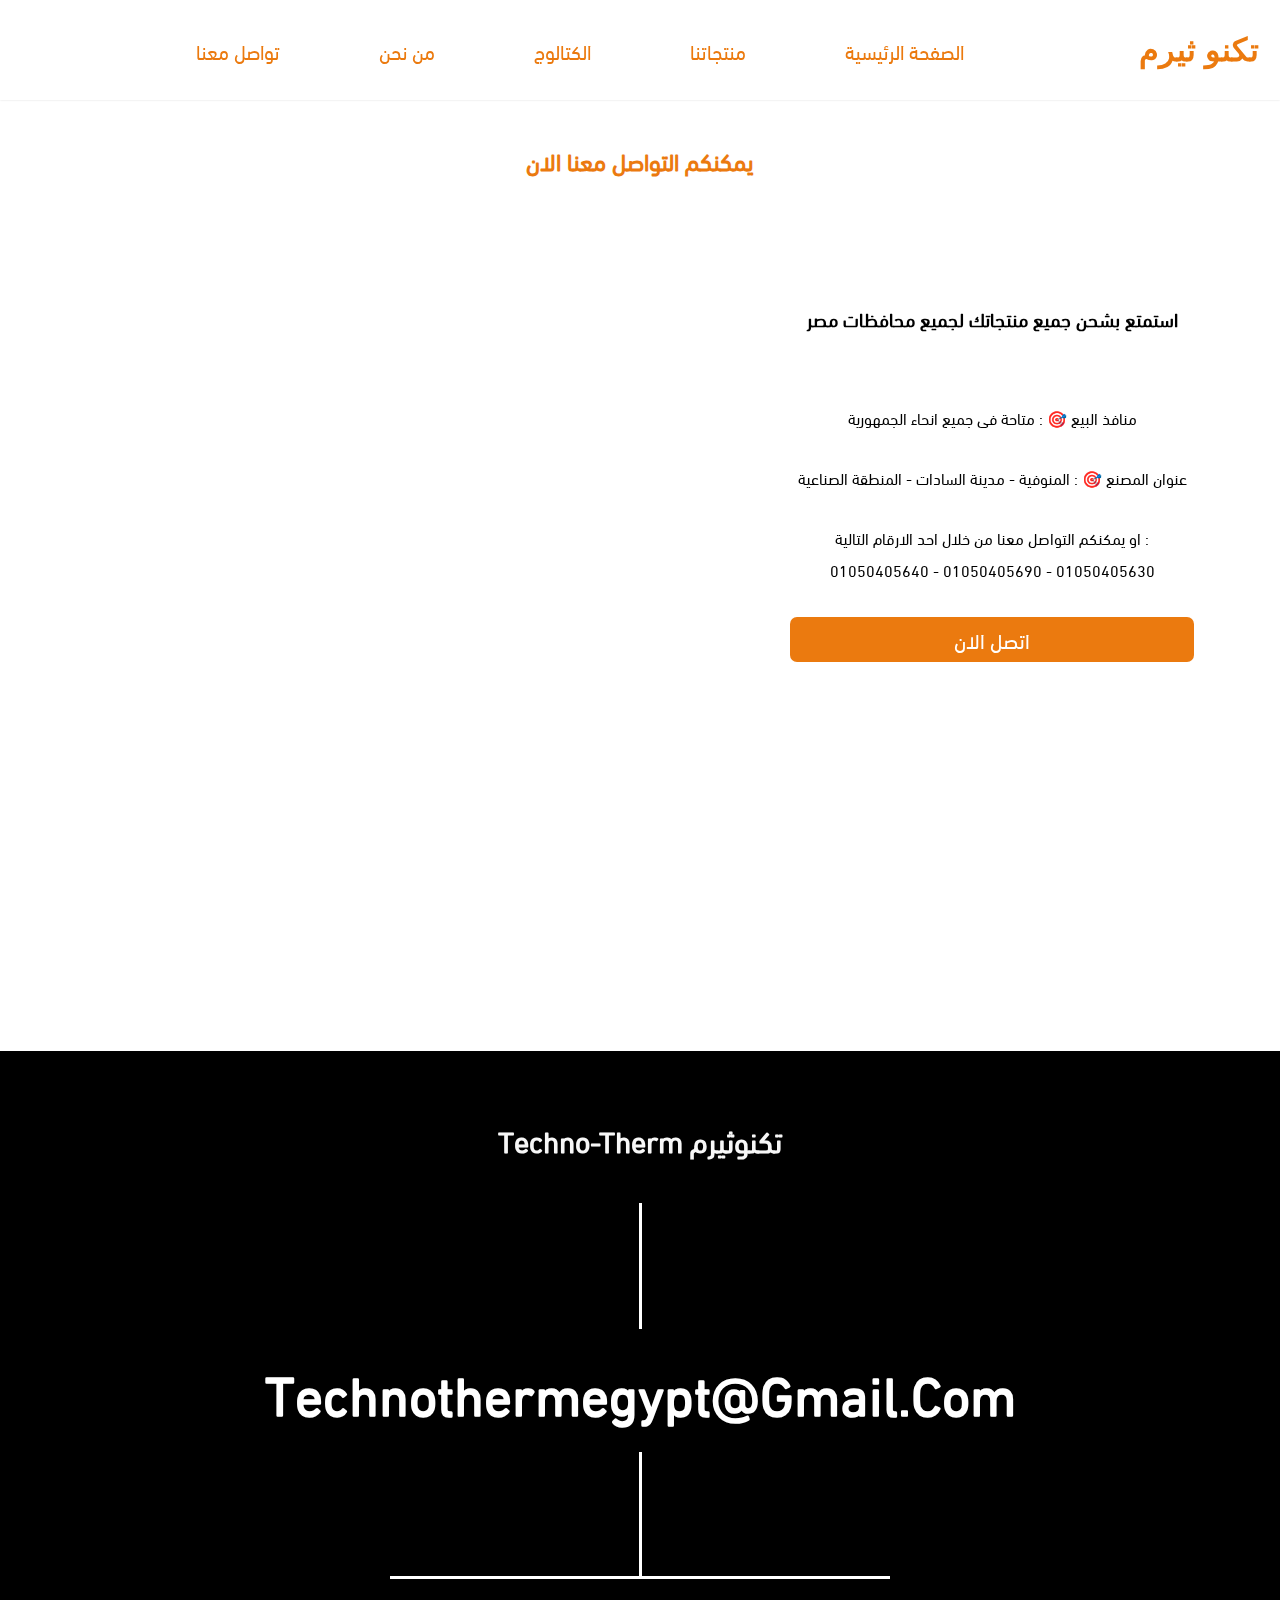
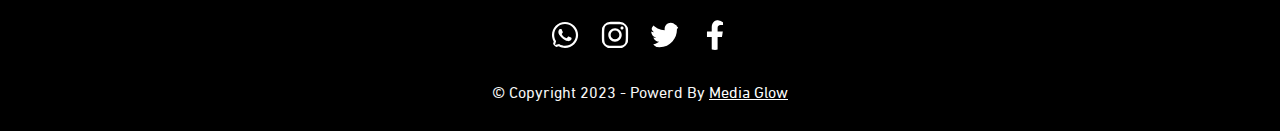
<file: contact-us.html>
<!DOCTYPE html>
<html lang="en">

<head>
    <meta charset="UTF-8">
    <meta name="viewport" content="width=device-width, initial-scale=1.0">
    <title>contact us</title>
    <link rel="stylesheet" href="./css/navbar.css">
    <link rel="stylesheet" href="./css/footer.css">
    <link rel="stylesheet" href="./css/contact-us.css">
</head>

<body>
    <nav class="navbar">
        <h1 class="logo"><a href="./index.html">تكنو ثيرم</a></h1>
        <ul class="nav-links">
            <li class="link"><a href="./index.html">الصفحة الرئيسية </a></li>
            <li class="link"><a href="./products.html">منتجاتنا </a></li>
            <li class="link"><a href="./techno.pdf"> الكتالوج </a></li>
            <li class="link"><a href="./about.html">من نحن</a></li>
            <li class="link"><a href="./contact-us.html">تواصل معنا</a></li>
        </ul>
        <div class="navbar-toggler" role="navbar icon">
            <div class="pipe"></div>
            <div class="pipe"></div>
            <div class="pipe"></div>
        </div>
    </nav>
    <!-- start contact-us -->
    <section>
        <h2 class="contact-header" id="location">يمكنكم التواصل معنا الان </h2>
        <div class="contact-us">
            <div class="location">
                <iframe
                    src="https://www.google.com/maps/embed?pb=!1m17!1m12!1m3!1d3440.2212056176613!2d30.60329151512423!3d30.429830581743737!2m3!1f0!2f0!3f0!3m2!1i1024!2i768!4f13.1!3m2!1m1!2zMzDCsDI1JzQ3LjQiTiAzMMKwMzYnMTkuNyJF!5e0!3m2!1sen!2seg!4v1690735361457!5m2!1sen!2seg"
                    width="600" height="450" style="border:0;" allowfullscreen="" loading="lazy"
                    referrerpolicy="no-referrer-when-downgrade"></iframe>
            </div>
            <div class="contact-details">
                <h4>استمتع بشحن جميع منتجاتك لجميع محافظات مصر</h4>
                <p>منافذ البيع 🎯 : متاحة فى جميع انحاء الجمهورية
                </p>
                <p class="address">
                    عنوان المصنع 🎯 : المنوفية - مدينة السادات - المنطقة الصناعية
                </p>
                <p>او يمكنكم التواصل معنا من خلال احد الارقام التالية : <br>
                    01050405640 - 01050405690 - 01050405630

                </p>
                <a href="tel:+201050405640 " class="contact-link"> اتصل الان </a>

                <!-- <div class="social">
                        <a href="https://www.facebook.com/technothermofficial" class="contact-link facebook">
                            facebook</a>
                        <a href="https://www.instagram.com/technotherm/" class="contact-link instagram"> instagram</a>
                        <a href="https://www.twitter.com/technothermEG" class="contact-link twitter"> twitter </a>
                    </div> -->
            </div>
        </div>
    </section>
    <!-- end contact us -->
    <!-- start footer section -->
    <footer>
        <div class="footer-container">
            <div class="footer-logo-container">
                <h4> تكنوثيرم techno-therm</h4>

            </div>
            <div class="footer-logo-divider"></div>
            <div class="footer-email-container">
                <a href="mailto:technothermegypt@gmail.com">technothermegypt@gmail.com</a>
            </div>
            <div class="footer-social-divider"></div>
            <!-- <div class="footer-social-container">
                    <a href="#"><i class="fa fa-facebook" aria-hidden="true"></i>
                    </a>
                    <a href="#"><i class="fa fa-twitter" aria-hidden="true"></i>
                    </a>
                    <a href="#"><i class="fa fa-instagram" aria-hidden="true"></i>
                    </a>
                    <a href="#"><i class="fa fa-vimeo" aria-hidden="true"></i></a>
                    <a href="#"><i class="fa fa-behance" aria-hidden="true"></i></a>
    
                </div> -->
            <div class="social-media">
                <a href="https://www.facebook.com/technothermofficial"><img src="./images/facebook.svg" alt=""></a>
                <a href="https://twitter.com/technothermEG"><img src="./images/twitter.svg" alt=""></a>
                <a href="https://www.instagram.com/technotherm/"><img src="./images/instagram.svg" alt=""></a>
                <a href="https://wsend.co/ 01050405679"><img src="./images/whatsapp.svg" alt=""></a>
            </div>
            <p class="copyright">© copyright 2023 - Powerd By <a href="https://www.facebook.com/MediaGlowEgypt">Media
                    Glow</a></p>
        </div>
    </footer>
    <!-- end footer -->
</body>

</html>
</file>
<file: css/navbar.css>
@import url(./global.css);
/* start navbar styles */
nav {
  width: 100%;
  height: 100px;
  padding: 10px 21px;
  position: fixed;
  top: 0;
  left: 0;
  display: flex;
  align-items: center;
  justify-content: space-around;
  background-color: var(--light);
  z-index: 999999;
  box-shadow: 0px 0px 2px #ddd;
}

.navbar-toggler {
  cursor: pointer;
  display: none;
}

.navbar-toggler div:nth-child(2) {
  transition: all 300ms ease-in-out;
}

.navbar-toggler.active div:nth-child(2) {
  transform: translateX(-20px);
}

h1 {
  font-family: "Noto Kufi Arabic", sans-serif;
  letter-spacing: 1.5px;
}

.navbar-toggler div {
  width: 40px;
  height: 2px;
  background-color: #eb7a0f;
  margin: 10px 0;
}

.nav-links {
  min-width: 53%;
  width: 70%;
  display: flex;
  justify-content: space-around;
  align-items: center;
  list-style: none;
  background-color: var(--light);
  font-size: var(--medium-size);
  transition: all 300ms ease-in-out;
  margin: auto;
}

.nav-links a,
nav a {
  text-decoration: none;
  color: #eb7a0f;
  text-align: center;
}

/* .nav-links a:hover {
    color: var(--green);
  } */

/* end navbar style */
@media screen and (max-width: 992px) {
  .navbar-toggler {
    display: block;
  }

  .nav-links {
    width: 60%;
    height: calc(100vh - 100px);
    position: absolute;
    top: 100px;
    left: -100%;
    flex-direction: column;
    box-shadow: 0px 0px 1px #aaa;
    background: linear-gradient(#f2fff1, #fff4ea);
    /* background: linear-gradient(#ffe1c4, #edffec); */
  }
  .nav-links.active {
    left: 0;
  }
}
</file>
<file: css/footer.css>
/* footer */
footer {
  padding: 10px;
  background-color: #000;
  color: #f7f7f7;
  /* height: calc(100vh - 100px); */
  text-transform: capitalize;
}
footer h4 {
  font-size: 30px;
}

.footer-container {
  padding: 14px 0;
  margin: 0px auto;
  text-align: center;
}
.footer-container .footer-logo-container {
  padding: 21px 0;
  margin: 21px auto;
}
.footer-container .footer-logo-container img {
  width: 120px;
}

.footer-logo-divider,
.footer-container .footer-social-divider {
  width: 3px;
  height: 14vh;
  background-color: #fff;
  margin: auto;
}

.footer-container .footer-email-container {
  padding: 21px auto;
  margin: 21px auto;
  font-size: 2.3em;
}
.footer-email-container a {
  color: #fff;
  font-weight: 700;
  font-size: 1.5em;
  text-decoration: none;
}
.footer-email-container a:hover {
  color: #47ea4e;
}

.footer-container .footer-social-divider {
  position: relative;
}

.footer-container .footer-social-divider::after {
  content: "";
  position: absolute;
  bottom: -1px;
  left: 50%;
  width: 70vw;
  max-width: 500px;
  height: 3px;
  background-color: #fff;
  transform: translateX(-50%);
  -webkit-transform: translateX(-50%);
  -moz-transform: translateX(-50%);
  -ms-transform: translateX(-50%);
  -o-transform: translateX(-50%);
}

.footer-social-container {
  width: 250px;
  margin: 21px auto;
  display: flex;
  justify-content: space-around;
  align-items: center;
}

.footer-social-container a {
  font-size: 35px;
  color: #fff;
  font-weight: 600;
  text-decoration: none;
}

.footer-social-container a:hover {
  color: #47ea4e;
}

.social-media {
  display: flex;
  align-items: center;
  justify-content: center;
  padding: 21px 0;
  margin: 21px 0 0;
}
.social-media img {
  width: 30px;
  height: 30px;
  border-radius: 50%;
  margin: 0px 10px;
}

.copyright {
  direction: ltr;
}
.social-media svg:hover {
  fill: #47ea4e !important;
  color: #47ea4e;
}
.copyright a {
  color: #fff;
}
@media only screen and (max-width: 996px) {
  /* footer */
  .footer-email-container a {
    font-size: 1.2em;
  }
}

@media only screen and (max-width: 627px) {
  /* footer */
  .footer-email-container a {
    font-size: 1em;
  }
}

@media only screen and (max-width: 576px) {
  /* footer */
  .footer-email-container a {
    font-size: 27px;
  }
  .footer-logo-divider,
  .footer-container .footer-social-divider {
    height: 7vh;
  }
}
@media screen and (max-width: 390px) {
  .footer-container .footer-email-container {
    font-size: initial;
    margin: auto;
  }
  .footer-container .footer-social-divider::after {
    width: 50vw;
  }
  .footer-email-container a {
    font-size: initial;
  }
}
</file>
<file: css/contact-us.css>
/* start contact us  */
#location {
  margin-top: 100px;
}
.contact-us {
  width: 100%;
  display: flex;
  justify-content: space-between;
  /* align-items: center; */
  height: 90vh;
  min-height: 600px;
  direction: ltr;
}

.contact-us > div {
  /* width: 45%; */
  height: 100%;
}
.contact-us .location {
  width: 50%;
  padding: 20px;
}
.contact-us .contact-details {
  width: 45%;
  height: auto;
  padding: 21px 0px;
}
iframe {
  width: 100%;
  height: 500px;
}

iframe {
  width: 100%;
  height: 100%;
}
.contact-us h4 {
  font-size: 1.2em;
  padding: 42px 0;
  text-align: center;
}
.contact-us a {
  text-decoration: none;
  display: block;
  width: 70%;
  margin: auto;
  text-align: center;
  margin-top: 31px;
  background-color: #eb7a0f;
  color: #fff;
  padding: 7px;
  border-radius: 7px;
  font-size: 21px;
  text-transform: capitalize;
}
.contact-header {
  padding: 42px 0;
  text-align: center;
  margin: 21px auto;
  height: 120px;
  color: #eb7a0f;
}
.contact-us p {
  text-align: center;
  margin: 28px auto;
}
/* 
.contact-us .social {
  display: flex;
  justify-content: space-around;
  align-items: center;
} */

.contact-us .facebook,
.contact-us .twitter,
.contact-us .instagram {
  width: 60%;
  padding: 7px;
  margin: 14px auto;
}
.contact-us .facebook {
  background-color: #38529a;
}
.contact-us .twitter {
  background-color: #03a4ec;
}
.contact-us .instagram {
  background-color: #ee6036;
}

/* end contact us */
@media screen and (max-width: 992px) {
  #location {
    display: none;
  }
  .contact-us {
    margin-top: 100px;
    overflow: hidden;
    flex-direction: column-reverse;
    height: auto;
    min-height: auto;
    max-height: auto;
  }
  .contact-us p {
    width: 90%;
    margin: 31px auto;
  }

  .contact-us .location {
    width: 100%;
  }
  .contact-us .contact-details {
    width: 100%;
    height: auto;
  }
  iframe {
    width: 100%;
    height: 350px;
  }
}
</file>
